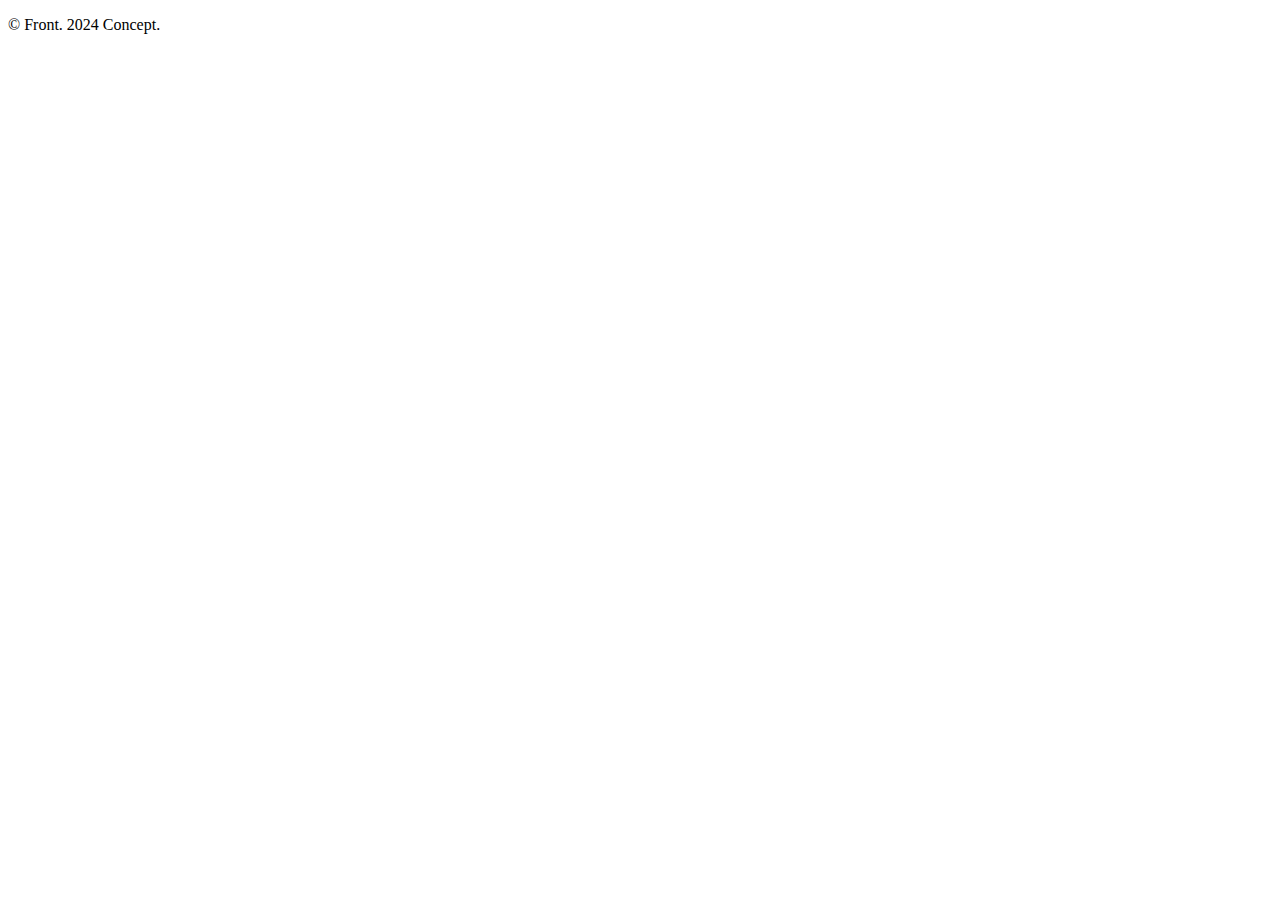
<file: src/main/resources/templates/layout/footer.html>
<!DOCTYPE html>
<html xmlns:th="http://www.thymeleaf.org" lang="en">
<th:block th:fragment="footer">
    <div class="footer">
        <div class="row justify-content-between align-items-center">
            <div class="col">
                <p class="font-size-sm mb-0">&copy; Front. <span
                        class="d-none d-sm-inline-block">2024 Concept.</span></p>
            </div>
            <div class="col-auto">
                <div class="d-flex justify-content-end">
                    <!-- List Dot -->

                            <!-- End Keyboard Shortcuts Toggle -->
                        </li>
                    </ul>
                    <!-- End List Dot -->
                </div>
            </div>
        </div>
    </div>



</th:block>
</file>
